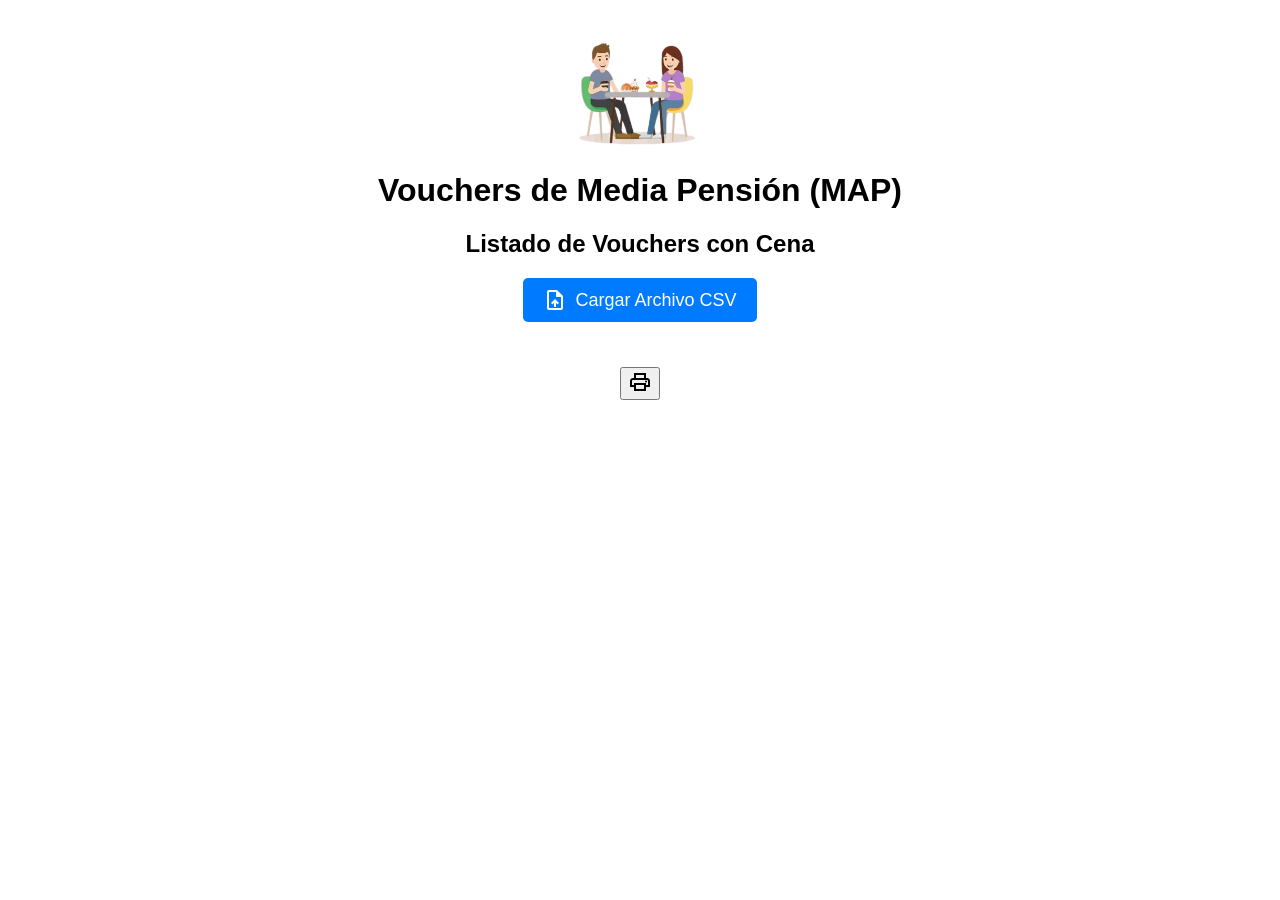
<file: index.html>
<!DOCTYPE html>
<html>
<head>
    <title>Vouchers MAP</title>
    <link rel="icon" type="image/png" href="reservaPencil.png">
    <link rel="stylesheet" href="map_styles.css"> 
    <link rel="stylesheet" href="https://fonts.googleapis.com/css2?family=Material+Symbols+Outlined:opsz,wght,FILL,GRAD@48,400,0,0" />
    <meta charset="UTF-8">
</head>
<body>
    <div class="header-container">
        <div class="logo-initial">
            <img src="coupleMap.png" alt="Reserva Logo">
        </div>
        <h1 class="h1-initial">Vouchers de Media Pensión (MAP)</h1>
        <h2 class="h2-initial">Listado de Vouchers con Cena</h2>
        
        <div class="button-upload">
            <button class="upload-button" onclick="handleFileSelect()">
                <span class="material-symbols-outlined"> upload_file </span>
                Cargar Archivo CSV
            </button>
        </div>
    </div>
    <div id="resultContainer">
        <div id="resultOutput"></div>
        <div id="noDataMessage">No hay Reservas con Media Pensión contratada!</div>
        
        <div class="print-buttons-container">
            <div class="button-print">
                <button class="print-button" onclick="printContent()">
                    <span class="material-symbols-outlined"> print </span>
                </button>
            </div>
        </div>
    </div>
 
    <script src="map_scripts_new.js"></script>
</body>
</html>
</file>
<file: map_styles.css>
/* Estilos para el cuerpo del documento */
body {
    font-family: Arial, sans-serif;
}

/* Estilos para el encabezado principal */
.h1-initial {
    text-align: center;
}

.h2-initial {
    text-align: center;
}

/* Estilos para el logo inicial */
.logo-initial {
    display: flex;
    justify-content: center;
    margin: 15px;
}
.logo-initial img {
    width: 170px;
}

/* NUEVOS ESTILOS para el botón de carga */
.button-upload {
    display: flex;
    justify-content: center;
    margin-top: 15px;
    margin-bottom: 25px;
}

.upload-button {
    padding: 10px 20px;
    font-size: 18px;
    cursor: pointer;
    background-color: #007bff; /* Color de botón primario */
    color: white;
    border: none;
    border-radius: 5px;
    display: flex;
    align-items: center;
    gap: 8px;
    transition: background-color 0.3s;
}

.upload-button:hover {
    background-color: #0056b3;
}

.button-print {
    display: flex;
    justify-content: center;
}

.button-print button {
    margin: 0 auto;
}

/* Estilos para el número de habitación */
.roomNumberContent {
    font-size: 14px;
    font-weight: bold;
}

/* Estilos para el contenedor principal */
.container {
    display: grid;
    grid-template-columns: repeat(6, 1fr);
    grid-template-rows: repeat(9, auto);
    gap: 2px;
    border: 1px solid #ccc;
    border-radius: 5px;
    box-shadow: 0 2px 5px rgba(0, 0, 0, 0.3);
    padding: 5px;
    margin: 15px;
    background-color: #f4f4f4;
    font-size: 11px;
}

/* Estilos para el encabezado del voucher */
.h1-container {
    grid-column: 1 / span 4;
    grid-row: 1;
    margin: 0;
    font-size: 20px;
    font-family: "Times New Roman", Times, serif;
    text-transform: uppercase;
    text-align: center;
    margin-top: 15px;
}

/* Estilos para el logo del voucher */
.logo-container img {
    width: 120px;
}

.logo-container {
    grid-column: 4 / -1;
    grid-row: 1;
    display: flex;
    justify-content: flex-end;
}

/* Estilos para el párrafo de cena */
.container .p-cena {
    grid-column: 1 / span 6;
    grid-row: 2;
}

/* Estilos para el nombre del pasajero */
.container .passengerName {
    grid-column: 1 / span 4;
    grid-row: 3;
    justify-content: center;
}

/* Estilos para el DNI del pasajero */
.container .dni {
    grid-column: 5 / -1;
    grid-row: 3;
}

/* Estilos para el nombre del hotel */
.container .hotel {
    grid-column: 1 / span 6;
    grid-row: 4;
    justify-content: center;
}

/* Estilos para la fecha de ingreso */
.container .din {
    grid-column: 3 / -2;
    grid-row: 5;
    justify-content: center;
}

/* Estilos para la fecha de egreso */
.container .dout {
    grid-column: 5 / -1;
    grid-row: 5;
}

/* Estilos para el número de habitación */
.container .roomNumber {
    grid-column: 1 / span 2;
    grid-row: 5;
}

/* Estilos para la cantidad de personas */
.container .cantp {
    grid-column: 5 / -1;
    grid-row: 6;
}

/* Estilos para el párrafo de servicios */
.container .p-servicios {
    grid-column: 1 / span 3;
    grid-row: 7;
}

/* Estilos para la cantidad de comidas */
.container .cantMap {
    grid-column: 5 / -1;
    grid-row: 7;
}

/* Estilos para la imagen de check */
.check-container img {
    width: 250px;
}

/* Estilos para el contenedor del check */
.check-container {
    grid-column: 1 / span 6;
    grid-row: 8;
    display: flex;
    justify-content: flex-start;
}

/* Estilos para el contenedor de resultados */
#resultContainer {
    margin: 5px auto;
    max-width: 800px;
    text-align: center;
}

/* Estilos para el resultado del voucher */
#resultOutput {
    padding: 10px;
    white-space: pre-wrap;
    margin-top: 5px;
    font-size: 15px;
    font-family: Arial, sans-serif;
    text-align: left;
}
#noDataMessage {
    display: none;
    text-align: center;
    margin: 20px;
    font-size: 25px;
    font-weight: bold;
    color: rgb(167, 50, 50);
}

/* Ocultar elementos en la impresión */
@media print {
    .header-container {
        display: none;
    }
    .print-buttons-container {
        display: none;
    }
}


Enviado desde Outlook para Android
</file>
